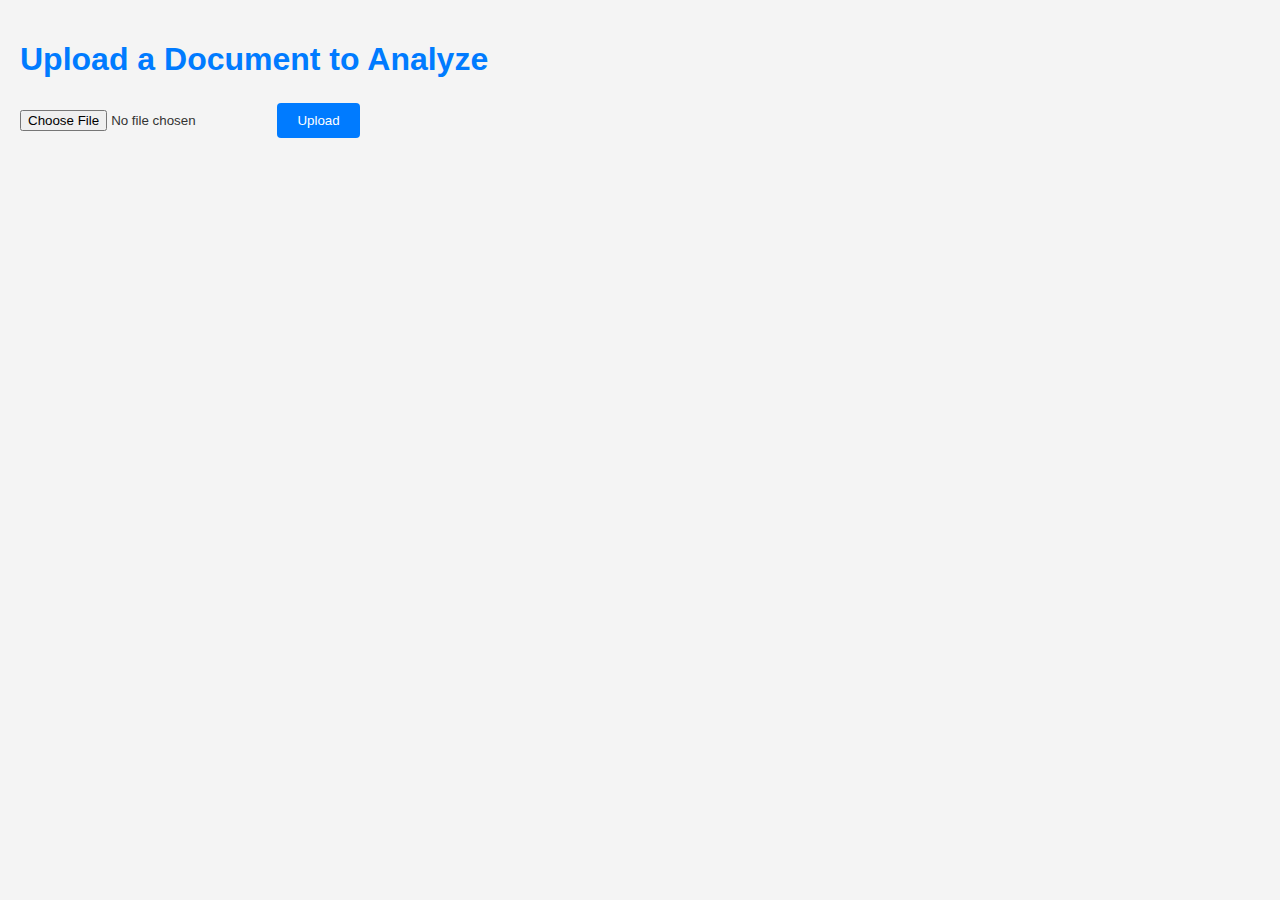
<file: templates/index.html>
<!DOCTYPE html>
<html>

<head>
    <title>Upload Document</title>
    <link rel="stylesheet" href="../static/css/styles.css">
</head>

<body>
    <h1>Upload a Document to Analyze</h1>
    <form method="post" action="/upload" enctype="multipart/form-data">
        <input type="file" name="document">
        <input type="submit" value="Upload">
    </form>
</body>

</html>
</file>
<file: static/css/styles.css>
/* General body styles */
body {
  font-family: "Segoe UI", Tahoma, Geneva, Verdana, sans-serif;
  background-color: #f4f4f4;
  margin: 0;
  padding: 20px;
  color: #333;
}

/* Header styles */
h1 {
  color: #007bff;
}

/* Paragraph styles */
p {
  background-color: #fff;
  padding: 10px;
  border-left: 5px solid #007bff;
  margin: 20px 0;
  box-shadow: 0 2px 5px rgba(0, 0, 0, 0.1);
}

/* Strong tag for emphasizing text */
strong {
  color: #333;
}

/* Styling for confidence levels */
.confidence {
  color: #28a745;
}

/* Specific styles for the result container */
#resultContainer {
  background-color: #fff;
  padding: 15px;
  border-radius: 4px;
  border: 1px solid #ddd;
  margin-top: 20px;
}

/* Button and input styling */
input[type="submit"],
button {
  background-color: #007bff;
  color: #fff;
  border: none;
  padding: 10px 20px;
  border-radius: 4px;
  cursor: pointer;
  transition: background-color 0.3s;
}

input[type="submit"]:hover,
button:hover {
  background-color: #0056b3;
}

/* File input styling */
input[type="file"] {
  margin: 10px 0;
}

table {
  width: 100%;
  border-collapse: collapse;
  margin-top: 20px;
}

th,
td {
  text-align: left;
  padding: 8px;
  border-bottom: 1px solid #ddd;
}

th {
  background-color: #f4f4f4;
}

#progressBar {
  width: 100%;
  background-color: #ddd;
}

#progressBarFill {
  width: 1%;
  height: 30px;
  background-color: #4caf50;
  text-align: center;
  line-height: 30px;
  color: white;
}
</file>
